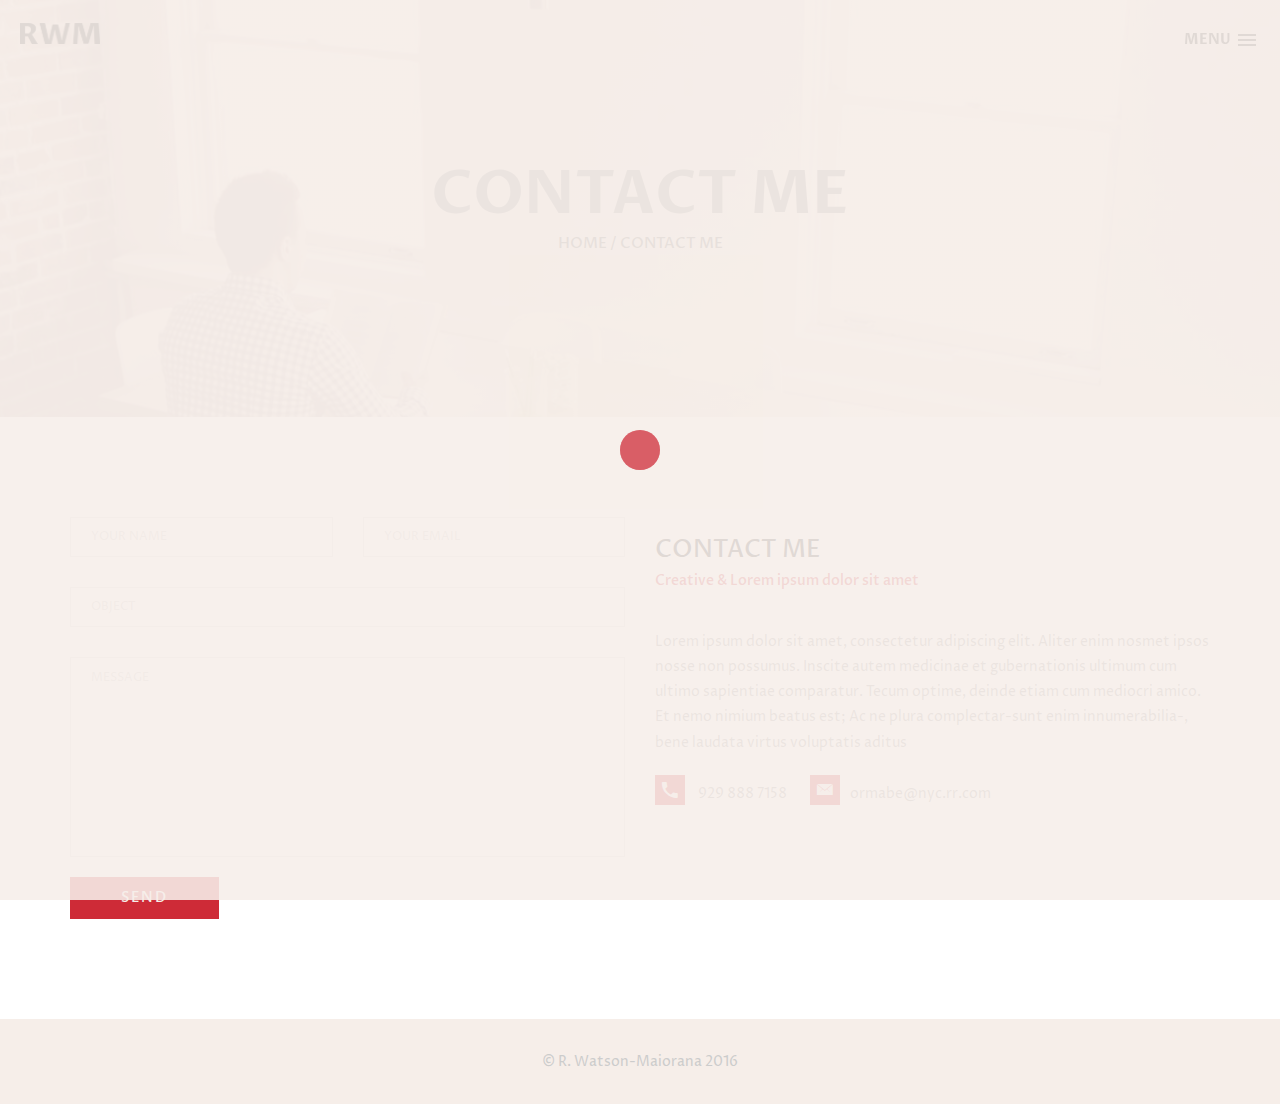
<file: contact.html>
<!DOCTYPE html>
<html lang="en">

<head>
    <meta charset="utf-8">
    <meta http-equiv="X-UA-Compatible" content="IE=edge">
    <meta name="viewport" content="width=device-width, initial-scale=1">
    <!-- The above 3 meta tags *must* come first in the head; any other head content must come *after* these tags -->
    <title>Box personal portfolio Template</title>

    <!-- Bootstrap -->
    <link href="css/bootstrap.min.css" rel="stylesheet">
    <link href="ionicons/css/ionicons.min.css" rel="stylesheet">
    <link rel="icon" href="img/fav.png" type="image/x-icon">

    <!-- main css -->
    <link href="css/style.css" rel="stylesheet">


    <!-- modernizr -->
    <script src="js/modernizr.js"></script>

    <!-- HTML5 shim and Respond.js for IE8 support of HTML5 elements and media queries -->
    <!-- WARNING: Respond.js doesn't work if you view the page via file:// -->
    <!--[if lt IE 9]>
      <script src="https://oss.maxcdn.com/html5shiv/3.7.2/html5shiv.min.js"></script>
      <script src="https://oss.maxcdn.com/respond/1.4.2/respond.min.js"></script>
    <![endif]-->
</head>

<body>

    <!-- Preloader -->
    <div id="preloader">
        <div class="pre-container">
            <div class="spinner">
                <div class="double-bounce1"></div>
                <div class="double-bounce2"></div>
            </div>
        </div>
    </div>
    <!-- end Preloader -->

    <div class="container-fluid">
        <!-- box-header -->
        <header class="box-header">
            <div class="box-logo">
                <a href="index.html"><img src="img/logo.png" width="80" alt="Logo"></a>
            </div>
            <!-- box-nav -->
            <a class="box-primary-nav-trigger" href="#0">
                <span class="box-menu-text">Menu</span><span class="box-menu-icon"></span>
            </a>
            <!-- box-primary-nav-trigger -->
        </header>
        <!-- end box-header -->

        <!-- nav -->
        <nav>
            <ul class="box-primary-nav">
                <li class="box-label">About me</li>

                <li><a href="index.html">Intro</a></li>
                <li><a href="about.html">About me</a></li>
                <li><a href="services.html">services</a></li>
                <li><a href="portfolio.html">portfolio</a></li>
                <li><a href="contact.html">contact me</a> <i class="ion-ios-circle-filled color"></i></li>



                <li class="box-label">Follow me</li>

                <li class="box-social"><a href="https://github.com/Ormabe"><i class="ion-social-github"></i></a></li>
                <li class="box-social"><a href="https://twitter.com/RabiyaWatson"><i class="ion-social-twitter"></i></a></li>
                <li class="box-social"><a href="https://www.linkedin.com/in/rabiyawatson"><i class="ion-social-linkedin-outline"></i></a></li>

                <!-- Dribble.com is show & tell for designers -->
                <!-- <li class="box-social"><a href="#0"><i class="ion-social-dribbble"></i></a></li> -->
            </ul>
        </nav>
        <!-- end nav -->

    </div>

    <!-- top bar -->
    <div class="top-bar">
        <h1>contact Me</h1>
        <p><a href="#">Home</a> / Contact Me</p>
    </div>
    <!-- end top bar -->

    <!-- main-container -->
    <div class="container main-container">
        <div class="col-md-6">
            <form action="#" method="post">
                <div class="row">
                    <div class="col-md-6">
                        <div class="input-contact">
                            <input type="text" name="name">
                            <span>your name</span>
                        </div>
                    </div>
                    <div class="col-md-6">
                        <div class="input-contact">
                            <input type="text" name="email">
                            <span>your email</span>
                        </div>
                    </div>
                    <div class="col-md-12">
                        <div class="input-contact">
                            <input type="text" name="object">
                            <span>object</span>
                        </div>
                    </div>
                    <div class="col-md-12">
                        <div class="textarea-contact">
                            <textarea name="message"></textarea>
                            <span>message</span>
                        </div>
                    </div>
                    <div class="col-md-12">
                        <a href="#" class="btn btn-box">Send</a>
                    </div>
                </div>
            </form>
        </div>

        <div class="col-md-6">
            <h3 class="text-uppercase">contact me</h3>
            <h5>Creative & Lorem ipsum dolor sit amet</h5>
            <div class="h-30"></div>
            <p>Lorem ipsum dolor sit amet, consectetur adipiscing elit. Aliter enim nosmet ipsos nosse non possumus. Inscite autem medicinae et gubernationis ultimum cum ultimo sapientiae comparatur. Tecum optime, deinde etiam cum mediocri amico. Et nemo nimium beatus est; Ac ne plura complectar-sunt enim innumerabilia-, bene laudata virtus voluptatis aditus </p>
            <div class="contact-info">
                <p><i class="ion-android-call"></i> 929 888 7158</p>
                <p><i class="ion-ios-email"></i>ormabe@nyc.rr.com</p>
            </div>
        </div>


    </div>
    <!-- end main-container -->

    <!-- footer -->
    <footer>
        <div class="container-fluid">
            <p class="copyright">© R. Watson-Maiorana 2016</p>
        </div>
    </footer>
    <!-- end footer -->

    <!-- back to top -->
    <a href="#0" class="cd-top"><i class="ion-android-arrow-up"></i></a>
    <!-- end back to top -->



    <!-- jQuery -->
    <script src="js/jquery-2.1.1.js"></script>
    <!--  plugins -->
    <script src="js/bootstrap.min.js"></script>
    <script src="js/menu.js"></script>
    <script src="js/animated-headline.js"></script>
    <script src="js/isotope.pkgd.min.js"></script>


    <!--  custom script -->
    <script src="js/custom.js"></script>

</body>

</html>
</file>
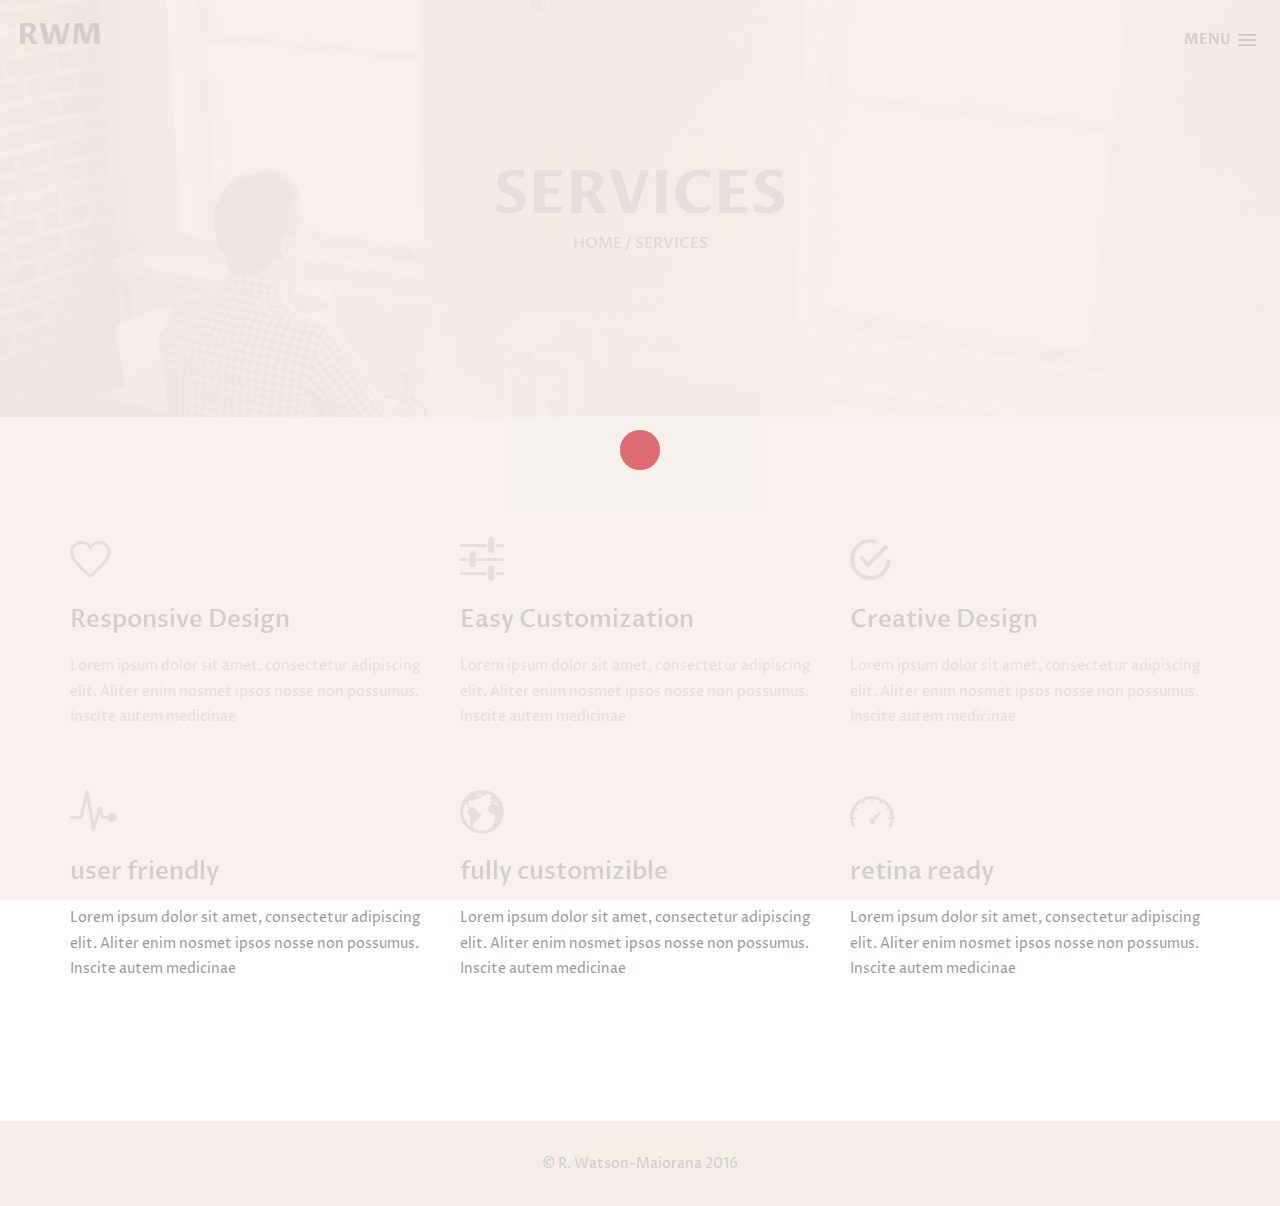
<file: services.html>
<!DOCTYPE html>
<html lang="en">

<head>
    <meta charset="utf-8">
    <meta http-equiv="X-UA-Compatible" content="IE=edge">
    <meta name="viewport" content="width=device-width, initial-scale=1">
    <!-- The above 3 meta tags *must* come first in the head; any other head content must come *after* these tags -->
    <title>Box personal portfolio Template</title>
    <link rel="icon" href="img/fav.png" type="image/x-icon">

    <!-- Bootstrap -->
    <link href="css/bootstrap.min.css" rel="stylesheet">
    <link href="ionicons/css/ionicons.min.css" rel="stylesheet">

    <!-- main css -->
    <link href="css/style.css" rel="stylesheet">


    <!-- modernizr -->
    <script src="js/modernizr.js"></script>

    <!-- HTML5 shim and Respond.js for IE8 support of HTML5 elements and media queries -->
    <!-- WARNING: Respond.js doesn't work if you view the page via file:// -->
    <!--[if lt IE 9]>
      <script src="https://oss.maxcdn.com/html5shiv/3.7.2/html5shiv.min.js"></script>
      <script src="https://oss.maxcdn.com/respond/1.4.2/respond.min.js"></script>
    <![endif]-->
</head>

<body>

    <!-- Preloader -->
    <div id="preloader">
        <div class="pre-container">
            <div class="spinner">
                <div class="double-bounce1"></div>
                <div class="double-bounce2"></div>
            </div>
        </div>
    </div>
    <!-- end Preloader -->

    <div class="container-fluid">
        <!-- box header -->
        <header class="box-header">
            <div class="box-logo">
                <a href="index.html"><img src="img/logo.png" width="80" alt="Logo"></a>
            </div>
            <!-- box-nav -->
            <a class="box-primary-nav-trigger" href="#0">
                <span class="box-menu-text">Menu</span><span class="box-menu-icon"></span>
            </a>
            <!-- box-primary-nav-trigger -->
        </header>
        <!-- end box header -->

        <!-- nav -->
        <nav>
            <ul class="box-primary-nav">
                <li class="box-label">About me</li>

                <li><a href="index.html">Intro</a></li>
                <li><a href="about.html">About me</a></li>
                <li><a href="services.html">services</a> <i class="ion-ios-circle-filled color"></i></li>
                <li><a href="portfolio.html">portfolio</a></li>
                <li><a href="contact.html">contact me</a></li>



                <li class="box-label">Follow me</li>

                <li class="box-social"><a href="https://github.com/Ormabe"><i class="ion-social-github"></i></a></li>
                <li class="box-social"><a href="https://twitter.com/RabiyaWatson"><i class="ion-social-twitter"></i></a></li>
                <li class="box-social"><a href="https://www.linkedin.com/in/rabiyawatson"><i class="ion-social-linkedin-outline"></i></a></li>

                <!-- Dribble.com is show & tell for designers -->
                <!-- <li class="box-social"><a href="#0"><i class="ion-social-dribbble"></i></a></li> -->
            </ul>
        </nav>
        <!-- end nav -->
    </div>

    <!-- top bar -->
    <div class="top-bar">
        <h1>services</h1>
        <p><a href="#">Home</a> / Services</p>
    </div>
    <!-- end top bar -->

    <div class="container main-container">
        <div class="clearfix">

            <!-- service-box -->
            <div class="col-md-4 service-box">
                <i class="ion-android-favorite-outline size-50"></i>
                <h3>Responsive Design</h3>
                <div class="h-10"></div>
                <p>Lorem ipsum dolor sit amet, consectetur adipiscing elit. Aliter enim nosmet ipsos nosse non possumus. Inscite autem medicinae </p>
            </div>
            <!-- end service-box -->

            <!-- service-box -->
            <div class="col-md-4 service-box">
                <i class="ion-android-options size-50"></i>
                <h3>Easy Customization</h3>
                <div class="h-10"></div>
                <p>Lorem ipsum dolor sit amet, consectetur adipiscing elit. Aliter enim nosmet ipsos nosse non possumus. Inscite autem medicinae </p>
            </div>
            <!-- end service-box -->

            <!-- service-box -->
            <div class="col-md-4  service-box">
                <i class="ion-android-checkmark-circle size-50"></i>
                <h3>Creative Design</h3>
                <div class="h-10"></div>
                <p>Lorem ipsum dolor sit amet, consectetur adipiscing elit. Aliter enim nosmet ipsos nosse non possumus. Inscite autem medicinae </p>
            </div>
            <!-- end service-box -->

            <!-- service-box -->
            <div class="col-md-4  service-box">
                <i class="ion-ios-pulse-strong size-50"></i>
                <h3>user friendly</h3>
                <div class="h-10"></div>
                <p>Lorem ipsum dolor sit amet, consectetur adipiscing elit. Aliter enim nosmet ipsos nosse non possumus. Inscite autem medicinae </p>
            </div>
            <!-- end service-box -->

            <!-- service-box -->
            <div class="col-md-4  service-box">
                <i class="ion-earth size-50"></i>
                <h3>fully customizible</h3>
                <div class="h-10"></div>
                <p>Lorem ipsum dolor sit amet, consectetur adipiscing elit. Aliter enim nosmet ipsos nosse non possumus. Inscite autem medicinae </p>
            </div>
            <!-- end service-box -->

            <!-- service-box -->
            <div class="col-md-4  service-box">
                <i class="ion-speedometer size-50"></i>
                <h3>retina ready</h3>
                <div class="h-10"></div>
                <p>Lorem ipsum dolor sit amet, consectetur adipiscing elit. Aliter enim nosmet ipsos nosse non possumus. Inscite autem medicinae </p>
            </div>
            <!-- end service-box -->

        </div>
    </div>


    <!-- footer -->
    <footer>
        <div class="container-fluid">
            <p class="copyright">© R. Watson-Maiorana 2016</p>
        </div>
    </footer>
    <!-- end footer -->

    <!-- back to top -->
    <a href="#0" class="cd-top"><i class="ion-android-arrow-up"></i></a>
    <!-- end back to top -->



    <!-- jQuery -->
    <script src="js/jquery-2.1.1.js"></script>
    <!--  plugins -->
    <script src="js/bootstrap.min.js"></script>
    <script src="js/menu.js"></script>
    <script src="js/animated-headline.js"></script>
    <script src="js/isotope.pkgd.min.js"></script>


    <!--  custom script -->
    <script src="js/custom.js"></script>

</body>

</html>
</file>
<file: css/style.css>
/*
* Box Theme
* Created by : Ahmed Eissa
* website : www.ahmedessa.net
* behance : https://www.behance.net/3essa
*/


/* Table of Content
==================================================
	- Google fonts & font family -
	- General -
    - typography -
    - Preloader -
	- Header -
    - box intro section -
    - Portfoilo section -
    - Footer -
    - About page -
    - Services page -
    - contact page -
    - Portfolio single page -
    - Responsive media queries -
*/


/* Google fonts & font family
==================================================*/

@import url(https://fonts.googleapis.com/css?family=Proza+Libre:400,500,600,700);

/* General
==================================================*/

html,
body {
    height: 100%;
    font-family: 'Proza Libre', sans-serif;
    line-height: 1.8;
    color: #999
}

.no-padding {
    padding-left: 0;
    padding-right: 0;
}

.no-padding [class^="col-"] {
    padding-left: 0;
    padding-right: 0;
}

.main-container {
    padding: 100px 0;
}

.center {
    text-align: center;
}

a {
    -webkit-transition: all .3s;
    transition: all .3s
}

.uppercase {
    text-transform: uppercase;
}

.h-30 {
    height: 30px
}

.h-10 {
    height: 10px
}

.color {
    color: #CE2B37;
    font-size: 11px;
}


/* typography
==================================================*/

h1 {
    color: #393939;
    font-size: 60px;
    text-transform: uppercase;
}

h3 {
    color: #393939;
}

h5 {
    color: #CE2B37;
}


/* preloader
==================================================*/

#preloader {
    position: fixed;
    top: 0;
    left: 0;
    right: 0;
    bottom: 0;
    background-color:  #F6EEE9/*#f5f5f5*/;
    /* change if the mask should be a color other than white */
    z-index: 1000;
    /* makes sure it stays on top */
}

.pre-container {
    position: absolute;
    left: 50%;
    top: 50%;
    bottom: auto;
    right: auto;
    -webkit-transform: translateX(-50%) translateY(-50%);
    transform: translateX(-50%) translateY(-50%);
    text-align: center;
}

.spinner {
    width: 40px;
    height: 40px;
    position: relative;
    margin: 100px auto;
}

.double-bounce1,
.double-bounce2 {
    width: 100%;
    height: 100%;
    border-radius: 50%;
    background-color: #CE2B37;
    opacity: 0.6;
    position: absolute;
    top: 0;
    left: 0;
    -webkit-animation: bounce 2.0s infinite ease-in-out;
    animation: bounce 2.0s infinite ease-in-out;
}

.double-bounce2 {
    -webkit-animation-delay: -1.0s;
    animation-delay: -1.0s;
}

@-webkit-keyframes bounce {
    0%,
    100% {
        -webkit-transform: scale(0.0)
    }
    50% {
        -webkit-transform: scale(1.0)
    }
}

@keyframes bounce {
    0%,
    100% {
        transform: scale(0.0);
        -webkit-transform: scale(0.0);
    }
    50% {
        transform: scale(1.0);
        -webkit-transform: scale(1.0);
    }
}


/* headr
==================================================*/

.box-header {
    position: absolute;
    top: 0;
    left: 0;
    background: rgba(246, 238, 233, 0.95);
    height: 50px;
    width: 100%;
    z-index: 3;
    box-shadow: 0 1px 2px rgba(0, 0, 0, 0.3);
    -webkit-font-smoothing: antialiased;
    -moz-osx-font-smoothing: grayscale;
}

.box-header {
    height: 80px;
    background: transparent;
    box-shadow: none;
}

.box-header {
    -webkit-transition: background-color 0.3s;
    transition: background-color 0.3s;
    -webkit-transform: translate3d(0, 0, 0);
    transform: translate3d(0, 0, 0);
    -webkit-backface-visibility: hidden;
    backface-visibility: hidden;
}

.box-header.is-fixed {
    position: fixed;
    top: -80px;
    background-color: rgba(246, 238, 233, 0.96);
    -webkit-transition: -webkit-transform 0.3s;
    transition: -webkit-transform 0.3s;
    transition: transform 0.3s;
    transition: transform 0.3s, -webkit-transform 0.3s;
}

.box-header.is-visible {
    -webkit-transform: translate3d(0, 100%, 0);
    transform: translate3d(0, 100%, 0);
}

.box-header.menu-is-open {
    background-color: rgba(246, 238, 233, 0.96);
}

.box-logo {
    display: block;
    padding: 20px;
}

.box-primary-nav-trigger {
    position: absolute;
    right: 0;
    top: 0;
    height: 100%;
    width: 50px;
    background-color: #F6EEE9;
}

.box-primary-nav-trigger .box-menu-text {
    color: #393939;
    text-transform: uppercase;
    font-weight: 700;
    display: none;
}

.box-primary-nav-trigger .box-menu-icon {
    display: inline-block;
    position: absolute;
    left: 50%;
    top: 50%;
    bottom: auto;
    right: auto;
    -webkit-transform: translateX(-50%) translateY(-50%);
    transform: translateX(-50%) translateY(-50%);
    width: 18px;
    height: 2px;
    background-color: #393939;
    -webkit-transition: background-color 0.3s;
    transition: background-color 0.3s;
    list-style: none;
}

.box-primary-nav-trigger .box-menu-icon::before,
.box-primary-nav-trigger .box-menu-icon:after {
    content: '';
    width: 100%;
    height: 100%;
    position: absolute;
    background-color: #393939;
    right: 0;
    -webkit-transition: -webkit-transform .3s, top .3s, background-color 0s;
    -webkit-transition: top .3s, background-color 0s, -webkit-transform .3s;
    transition: top .3s, background-color 0s, -webkit-transform .3s;
    transition: transform .3s, top .3s, background-color 0s;
    transition: transform .3s, top .3s, background-color 0s, -webkit-transform .3s;
}

.box-primary-nav-trigger .box-menu-icon::before {
    top: -5px;
}

.box-primary-nav-trigger .box-menu-icon::after {
    top: 5px;
}

.box-primary-nav-trigger .box-menu-icon.is-clicked {
    background-color: rgba(255, 255, 255, 0);
}

.box-primary-nav-trigger .box-menu-icon.is-clicked::before,
.box-primary-nav-trigger .box-menu-icon.is-clicked::after {
    background-color: #393939;
}

.box-primary-nav-trigger .box-menu-icon.is-clicked::before {
    top: 0;
    -webkit-transform: rotate(135deg);
    transform: rotate(135deg);
}

.box-primary-nav-trigger .box-menu-icon.is-clicked::after {
    top: 0;
    -webkit-transform: rotate(225deg);
    transform: rotate(225deg);
}

.box-primary-nav-trigger {
    width: 100px;
    padding-left: 1em;
    background-color: transparent;
    height: 30px;
    line-height: 30px;
    right: 10px;
    top: 50%;
    bottom: auto;
    -webkit-transform: translateY(-50%);
    transform: translateY(-50%);
}

.box-primary-nav-trigger .box-menu-text {
    display: inline-block;
}

.box-primary-nav-trigger .box-menu-icon {
    left: auto;
    right: 1em;
    -webkit-transform: translateX(0) translateY(-50%);
    transform: translateX(0) translateY(-50%);
}

.box-primary-nav {
    position: fixed;
    left: 0;
    top: 0;
    height: 100%;
    width: 100%;
    background: rgba(0, 0, 0, 0.96);
    z-index: 2;
    text-align: center;
    padding: 50px 0;
    -webkit-backface-visibility: hidden;
    backface-visibility: hidden;
    overflow: auto;
    -webkit-overflow-scrolling: touch;
    -webkit-transform: translateY(-100%);
    transform: translateY(-100%);
    -webkit-transition-property: -webkit-transform;
    transition-property: -webkit-transform;
    transition-property: transform;
    transition-property: transform, -webkit-transform;
    -webkit-transition-duration: 0.4s;
    transition-duration: 0.4s;
    list-style: none;
}

.box-primary-nav li {
    font-size: 22px;
    font-size: 1.375rem;
    font-weight: 300;
    -webkit-font-smoothing: antialiased;
    -moz-osx-font-smoothing: grayscale;
    margin: .2em 0;
    text-transform: capitalize;
}

.box-primary-nav a {
    display: inline-block;
    padding: .4em 1em;
    border-radius: 0.25em;
    -webkit-transition: all 0.2s;
    transition: all 0.2s;
    color: #F6EEE9;
    text-decoration: none;
    font-weight: bold;
}
.box-primary-nav a:focus {
    outline: none;
}

.no-touch .box-primary-nav a:hover {
    text-decoration: none;
    color: #ddd;
}

.box-primary-nav .box-label {
    color: #CE2B37;
    text-transform: uppercase;
    font-weight: 700;
    font-size: 17px;
    margin: 2.4em 0 .8em;
}

.box-primary-nav .box-social {
    display: inline-block;
    margin: 10px .4em;
}

.box-primary-nav .box-social a {
    width: 30px;
    height: 30px;
    padding: 0;
    font-size: 30px
}

.box-primary-nav.is-visible {
    -webkit-transform: translateY(0);
    transform: translateY(0);
}

.box-primary-nav {
    padding: 150px 0 0;
}

.box-primary-nav li {
    font-size: 18px;
}


/* box-intro
==================================================*/

.box-intro {
    text-align: center;
    display: table;
    height: 100vh;
    width: 100%;
}

.box-intro .table-cell {
    display: table-cell;
    vertical-align: middle;
}

.box-intro em {
    font-style: normal;
    text-transform: uppercase
}

b i:last-child {
    color: #CE2B37 !important;
}

.box-intro h5 {
    letter-spacing: 4px;
    text-transform: uppercase;
    color: #999;
    line-height: 1.7
}


/* mouse effect */

/*.mouse {
    position: absolute;
    width: 22px;
    height: 22px;
    bottom: 40px;
    left: 50%;
    margin-left: -12px;
    border-radius: 15px;
    border: 2px solid #888;
    -webkit-animation: intro 1s;
    animation: intro 1s;
}

.scroll {
    display: block;
    width: 3px;
    height: 3px;
    margin: 6px auto;
    border-radius: 4px;
    background: #888;
    -webkit-animation: finger 2s infinite;
    animation: finger 2s infinite;
}*/

@-webkit-keyframes intro {
    0% {
        opacity: 0;
        -webkit-transform: translateY(40px);
        transform: translateY(40px);
    }
    100% {
        opacity: 1;
        -webkit-transform: translateY(0);
        transform: translateY(0);
    }
}

@keyframes intro {
    0% {
        opacity: 0;
        -webkit-transform: translateY(40px);
        transform: translateY(40px);
    }
    100% {
        opacity: 1;
        -webkit-transform: translateY(0);
        transform: translateY(0);
    }
}

@-webkit-keyframes finger {
    0% {
        opacity: 1;
    }
    100% {
        opacity: 0;
        -webkit-transform: translateY(20px);
        transform: translateY(20px);
    }
}

@keyframes finger {
    0% {
        opacity: 1;
    }
    100% {
        opacity: 0;
        -webkit-transform: translateY(20px);
        transform: translateY(20px);
    }
}


/* text rotate */

.box-headline {
    font-size: 130px;
    line-height: 1.0;
}

.box-words-wrapper {
    display: inline-block;
    position: relative;
}

.box-words-wrapper b {
    display: inline-block;
    position: absolute;
    white-space: nowrap;
    left: 0;
    top: 0;
}

.box-words-wrapper b.is-visible {
    position: relative;
}

.no-js .box-words-wrapper b {
    opacity: 0;
}

.no-js .box-words-wrapper b.is-visible {
    opacity: 1;
}

.box-headline.rotate-2 .box-words-wrapper {
    -webkit-perspective: 300px;
    perspective: 300px;
}

.box-headline.rotate-2 i,
.box-headline.rotate-2 em {
    display: inline-block;
    -webkit-backface-visibility: hidden;
    backface-visibility: hidden;
}

.box-headline.rotate-2 b {
    opacity: 0;
}

.box-headline.rotate-2 i {
    -webkit-transform-style: preserve-3d;
    transform-style: preserve-3d;
    -webkit-transform: translateZ(-20px) rotateX(90deg);
    transform: translateZ(-20px) rotateX(90deg);
    opacity: 0;
}

.is-visible .box-headline.rotate-2 i {
    opacity: 1;
}

.box-headline.rotate-2 i.in {
    -webkit-animation: box-rotate-2-in 0.4s forwards;
    animation: box-rotate-2-in 0.4s forwards;
}

.box-headline.rotate-2 i.out {
    -webkit-animation: box-rotate-2-out 0.4s forwards;
    animation: box-rotate-2-out 0.4s forwards;
}

.box-headline.rotate-2 em {
    -webkit-transform: translateZ(20px);
    transform: translateZ(20px);
}

.no-csstransitions .box-headline.rotate-2 i {
    -webkit-transform: rotateX(0deg);
    transform: rotateX(0deg);
    opacity: 0;
}

.no-csstransitions .box-headline.rotate-2 i em {
    -webkit-transform: scale(1);
    transform: scale(1);
}

.no-csstransitions .box-headline.rotate-2 .is-visible i {
    opacity: 1;
}

@-webkit-keyframes box-rotate-2-in {
    0% {
        opacity: 0;
        -webkit-transform: translateZ(-20px) rotateX(90deg);
    }
    60% {
        opacity: 1;
        -webkit-transform: translateZ(-20px) rotateX(-10deg);
    }
    100% {
        opacity: 1;
        -webkit-transform: translateZ(-20px) rotateX(0deg);
    }
}

@keyframes box-rotate-2-in {
    0% {
        opacity: 0;
        -webkit-transform: translateZ(-20px) rotateX(90deg);
        transform: translateZ(-20px) rotateX(90deg);
    }
    60% {
        opacity: 1;
        -webkit-transform: translateZ(-20px) rotateX(-10deg);
        transform: translateZ(-20px) rotateX(-10deg);
    }
    100% {
        opacity: 1;
        -webkit-transform: translateZ(-20px) rotateX(0deg);
        transform: translateZ(-20px) rotateX(0deg);
    }
}

@-webkit-keyframes box-rotate-2-out {
    0% {
        opacity: 1;
        -webkit-transform: translateZ(-20px) rotateX(0);
    }
    60% {
        opacity: 0;
        -webkit-transform: translateZ(-20px) rotateX(-100deg);
    }
    100% {
        opacity: 0;
        -webkit-transform: translateZ(-20px) rotateX(-90deg);
    }
}

@keyframes box-rotate-2-out {
    0% {
        opacity: 1;
        -webkit-transform: translateZ(-20px) rotateX(0);
        transform: translateZ(-20px) rotateX(0);
    }
    60% {
        opacity: 0;
        -webkit-transform: translateZ(-20px) rotateX(-100deg);
        transform: translateZ(-20px) rotateX(-100deg);
    }
    100% {
        opacity: 0;
        -webkit-transform: translateZ(-20px) rotateX(-90deg);
        transform: translateZ(-20px) rotateX(-90deg);
    }
}


/* portfolio section
==================================================*/

.portfolio .categories-grid span {
    font-size: 30px;
    margin-bottom: 30px;
    display: inline-block;
}

.portfolio .categories-grid .categories ul li {
    list-style: none;
    margin: 20px 0;
}

.portfolio .categories-grid .categories ul li a {
    display: inline-block;
    color: #60606e;
    padding: 0 10px;
    margin: 0 10px;
    -webkit-transition: all .2s ease-in-out .2s;
    transition: all .2s ease-in-out .2s;
}

.portfolio .categories-grid .categories ul li a:hover,
.portfolio .categories-grid .categories ul li a:focus {
    text-decoration: none;
}

.portfolio .categories-grid .categories ul li a.active {
    margin-left: 0;
    background-color: #CE2B37;
    padding: 0px 20px;
    color: #F6EEE9;
    border-radius: 25px;
    text-decoration: none;
}

.portfolio_filter {
    padding-left: 0;
}

.portfolio_item {
    position: relative;
    overflow: hidden;
    display: block;
}

.portfolio_item .portfolio_item_hover {
    position: absolute;
    top: 0px;
    left: 0px;
    height: 100%;
    width: 100%;
    background-color: rgba(0, 0, 0, .8);
    -webkit-transform: translate(-100%);
    transform: translate(-100%);
    opacity: 0;
    -webkit-transition: all .2s ease-in-out;
    transition: all .2s ease-in-out;
}

.portfolio_item .portfolio_item_hover .item_info {
    text-align: center;
    position: absolute;
    top: 50%;
    left: 50%;
    -webkit-transform: translate(-50%, -50%);
    transform: translate(-50%, -50%);
    padding: 10px;
    width: 100%;
    font-weight: bold;
}

.portfolio_item .portfolio_item_hover .item_info span {
    display: block;
    color: #F6EEE9;
    font-size: 18px;
    -webkit-transform: translateX(-100px);
    transform: translateX(-100px);
    -webkit-transition: all .2s ease-in-out .2s;
    transition: all .2s ease-in-out .2s;
    opacity: 0;
}

.portfolio_item .portfolio_item_hover .item_info em {
    font-style: normal;
    display: inline-block;
    background-color: #CE2B37;
    padding: 5px 20px;
    border-radius: 25px;
    color: #333;
    margin-top: 10px;
    -webkit-transform: translateX(-100px);
    transform: translateX(-100px);
    -webkit-transition: all .3s ease-in-out .3s;
    transition: all .3s ease-in-out .3s;
    opacity: 0;
    font-size: 10px;
    letter-spacing: 2px;
}

.portfolio_item:hover .portfolio_item_hover {
    opacity: 1;
    -webkit-transform: translateX(0);
    transform: translateX(0);
}

.portfolio_item:hover .item_info em,
.portfolio_item:hover .item_info span {
    opacity: 1;
    -webkit-transform: translateX(0);
    transform: translateX(0);
}

.portfolio .categories-grid .categories ul li {
    float: left;
}

.portfolio .categories-grid .categories ul li a {
    padding: 0 10px;
    -webkit-transition: all .2s ease-in-out .2s;
    transition: all .2s ease-in-out .2s;
}

.portfolio_filter {
    padding-left: 0;
    display: inline-block;
    margin: 0 auto;
    text-align: center;
    margin-bottom: 50px;
}

.portfolio-inner {
    padding-bottom: 0 !important;
    padding-top: 55px;
}


/* footer
==================================================*/

footer {
    padding: 30px 0;
    text-align: center;
    background: #F6EEE9;
}

.copyright {
    color: #ccc;
    margin-bottom: 0;
}

footer img {
    margin: 0 auto;
}


/* backto top
==================================================*/

.cd-top {
    display: inline-block;
    height: 40px;
    width: 40px;
    position: fixed;
    bottom: 20px;
    line-height: 40px;
    font-size: 20px;
    right: 10px;
    text-align: center;
    color: #F6EEE9;
    background: rgba(206, 43, 55, 0.8);
    visibility: hidden;
    opacity: 0;
    -webkit-transition: opacity .3s 0s, visibility 0s .3s;
    transition: opacity .3s 0s, visibility 0s .3s;
}

.cd-top.cd-is-visible,
.cd-top.cd-fade-out,
.no-touch .cd-top:hover {
    -webkit-transition: opacity .3s 0s, visibility 0s 0s;
    transition: opacity .3s 0s, visibility 0s 0s;
}

.cd-top.cd-is-visible {
    /* the button becomes visible */
    visibility: visible;
    opacity: 1;
}

.cd-top.cd-fade-out {
    opacity: .5;
}

.no-touch .cd-top:hover,
.no-touch .cd-top:focus {
    background-color: #CE2B37;
    opacity: 1;
    color: #F6EEE9;
}


/* About page
==================================================*/

.top-bar {
    color: #333;
    padding: 150px 0 150px;
    background: -webkit-linear-gradient( rgba(246, 238, 233, .8), rgba(246, 238, 233, .8)), url(../img/01.jpg);
    background: linear-gradient( rgba(246, 238, 233, .8), rgba(246, 238, 233, .8)), url(../img/01.jpg);
    background-size: cover;
    background-attachment: fixed;
    background-position: center center;
    text-align: center;
}

.top-bar h1 {
    font-size: 60px;
    text-transform: uppercase;
    font-weight: 700;
    color: #999;
    line-height: 50px;
}

.top-bar p {
    font-size: 15px;
    text-transform: uppercase;
    font-weight: 500;
    color: #777;
}

.top-bar p a {
    color: #777;
}

.top-bar p a:hover,
.top-bar p a:focus {
    color: #555;
    text-decoration: none;
}

.social-ul {
    list-style: none;
    display: inline-block;
    padding-left: 0;
}

.social-ul li {
    margin: 0 10px;
    float: left;
}

.social-ul li a {
    font-size: 25px;
    color: #555;
    -webkit-transition: all .3s;
    transition: all .3s;
}

.social-ul li a:hover {
    color: #888;
}


/* Services page
==================================================*/

.size-50 {
    font-size: 50px;
}

.service-box {
    margin-bottom: 30px;
}

.service-box h3 {
    margin-top: 0;
}


/* contact page
==================================================*/

.details-text i {
    margin-right: 10px;
}

.textarea-contact {
    height: 200px;
    width: 100%;
    border: solid 1px rgba(0, 0, 0, .1);
    position: relative;
}

.textarea-contact textarea {
    height: 100%;
    width: 100%;
    border: 0;
    padding: 20px;
    background-color: transparent;
    float: left;
    z-index: 2;
    font-size: 14px;
    color: #9a9a9a;
    resize: none;
}

.textarea-contact > span {
    position: absolute;
    top: 20px;
    left: 20px;
    -webkit-transform: translateY(-50%);
    transform: translateY(-50%);
    font-size: 12px;
    text-transform: uppercase;
    color: #cdcdcd;
    -webkit-transition: all .2s ease-in-out;
    transition: all .2s ease-in-out;
    z-index: 1;
}

.input-contact {
    height: 40px;
    width: 100%;
    border: solid 1px rgba(0, 0, 0, .1);
    position: relative;
    margin-bottom: 30px;
}

.input-contact input[type="text"] {
    height: 100%;
    width: 100%;
    border: 0;
    padding: 0 20px;
    float: left;
    position: relative;
    background-color: transparent;
    z-index: 2;
    font-size: 14px;
    color: #9a9a9a;
}

.input-contact > span {
    position: absolute;
    top: 50%;
    left: 20px;
    -webkit-transform: translateY(-50%);
    transform: translateY(-50%);
    font-size: 12px;
    text-transform: uppercase;
    color: #cdcdcd;
    -webkit-transition: all .2s ease-in-out;
    transition: all .2s ease-in-out;
    z-index: 1;
}

.input-contact > span.active,
.textarea-contact > span.active {
    color: #CE2B37;
    font-size: 10px;
    top: 0px;
    left: 5px;
    background-color: #F6EEE9;
    padding: 5px
}

input:focus,
textarea:focus {
    outline: none;
}

.contact-info {
    margin-top: 20px;
}

.contact-info i {
    height: 30px;
    width: 30px;
    display: inline-block;
    background: #CE2B37;
    text-align: center;
    line-height: 33px;
    margin-right: 10px;
    color: #F6EEE9;
    font-size: 21px;
}

.contact-info p {
    display: inline-block;
    margin-right: 20px;
}

.btn-box {
    background: #CE2B37;
    padding: 10px 50px;
    border-radius: 0;
    color: #F6EEE9;
    margin-top: 20px;
    text-transform: uppercase;
    letter-spacing: 2px;
    font-weight: 500;
}

.btn-box:hover,
.btn-box:focus {
    background: #CE2B37;
    color: #F6EEE9;
}


/* single project page
==================================================*/

.cat-ul {
    padding-left: 0;
    list-style: none
}

.cat-ul li i {
    margin-right: 10px;
    color: #CE2B37;
}


/* Responsive media queries
==================================================*/

@media (max-width: 991px) {
    .portfolio .categories-grid span {
        margin-bottom: 0;
        text-align: center;
        width: 100%;
    }
    .portfolio .categories-grid .categories ul li {
        text-align: center;
    }
    .portfolio .categories-grid .categories ul li a {
        margin-left: 0;
    }
    .col-md-6 h3 {
        margin-top: 30px;
    }
}

@media only screen and (max-width: 670px) {
    .box-headline {
        font-size: 100px;
    }
    .box-intro h5 {
        font-size: 12px;
    }
    .box-primary-nav a {
        padding: 5px 1em;
        font-size: 14px;
    }
    .box-primary-nav {
        padding: 80px 0 0;
    }
    .box-primary-nav .box-social a {
        font-size: 23px;
    }
    .top-bar h1 {
        font-size: 40px;
        line-height: 30px;
    }
    .portfolio .categories-grid .categories ul li {
        float: none;
    }
}

@media only screen and (max-width: 520px) {
    .box-headline {
        font-size: 80px;
    }
    .box-intro h5 {
        font-size: 12px;
    }
    .main-container {
        padding: 50px 0;
    }
}

@media only screen and (max-width: 420px) {
    .box-headline {
        font-size: 50px;
    }
    .box-intro h5 {
        font-size: 12px;
    }
    .top-bar h1 {
        font-size: 30px;
        line-height: 30px;
    }
}
</file>
